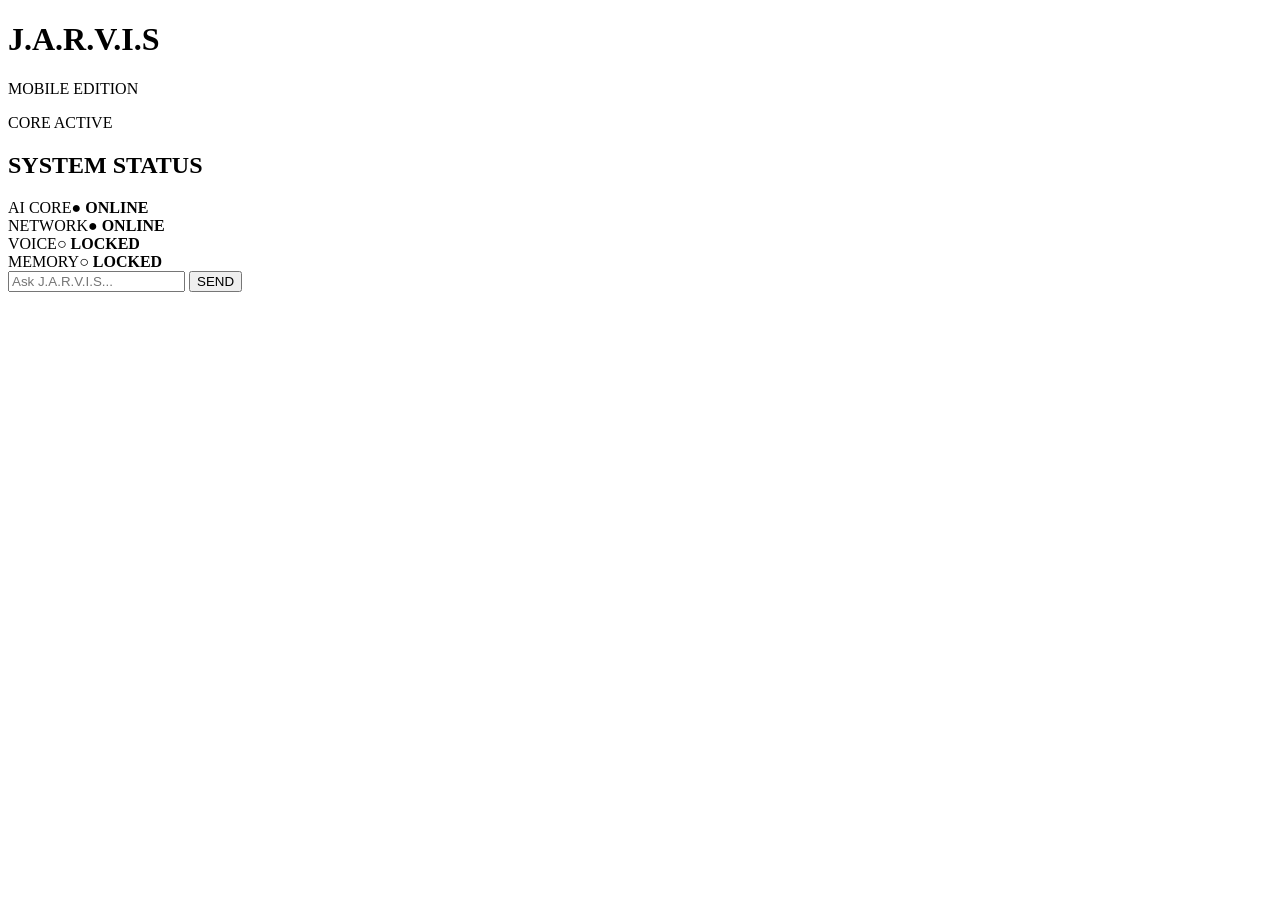
<file: index.html>
<!DOCTYPE html>
<html>
<head>
<meta charset="UTF-8">
<meta name="viewport" content="width=device-width, initial-scale=1">
<title>J.A.R.V.I.S</title>
<link rel="stylesheet" href="style.css">
</head>
<body>
 <header><h1>J.A.R.V.I.S</h1><p>MOBILE EDITION</p></header>
 <div class="core">
 <div class="ring r1"></div>
 <div class="ring r2"></div>
 <div class="center"></div>
 </div>
 <p class="core-text">CORE ACTIVE</p>
 <div class="status">
 <h2>SYSTEM STATUS</h2>
 <div class="row"><span>AI CORE</span><b class="on">● ONLINE</b></div>
 <div class="row"><span>NETWORK</span><b class="on">● ONLINE</b></div>
 <div class="row"><span>VOICE</span><b class="off">○ LOCKED</b></div>
 <div class="row"><span>MEMORY</span><b class="off">○ LOCKED</b></div>
 </div>
 <div class="chat" id="chat"></div>
 <div class="input-area">
 <input id="msg" placeholder="Ask J.A.R.V.I.S...">
 <button id="send">SEND</button>
 </div>
 <script src="script.js"></script>
</body>
</html>
</file>
<file: style.css>
@import url('https://fonts.googleapis.com/css2?
family=Orbitron:wght@400;700&display=swap');
*{margin:0;padding:0;box-sizing:border-box;font-family:'Orbitron'}
body{background:#000;color:#0ff;padding:20px}
header{text-align:center}
header h1{letter-spacing:6px;text-shadow:0 0 12px #0ff}
header p{font-size:10px;letter-spacing:4px;opacity:.6}
.core{position:relative;width:160px;height:160px;margin:25px auto}
.ring{position:absolute;border:2px solid #0ff;border-radius:50%;box-shadow:0 0 15px #0ff}
.r1{inset:0;border-top-color:transparent;animation:spin 3s linear infinite}
.r2{inset:20px;border-bottom-color:transparent;animation:spin 2s linear infinite reverse}
.center{position:absolute;inset:50px;background:#0ff;border-radius:50%;box-shadow:0 0 
30px #0ff;animation:pulse 1.5s infinite}
@keyframes spin{to{transform:rotate(360deg)}}
@keyframes pulse{50%{opacity:.4}}
.core-text{text-align:center;font-size:11px;letter-spacing:3px}
.status{border:1px solid rgba(0,255,255,.3);background:rgba(0,255,255,.05);padding:
12px;margin:20px 0}
.status h2{font-size:12px;letter-spacing:2px;margin-bottom:8px}
.row{display:flex;justify-content:space-between;font-size:11px;margin:6px 0}
.on{color:#0f0}.off{color:#f00}
.chat{border:1px solid rgba(0,255,255,.3);height:150px;overflow-y:auto;padding:10px;font-
size:12px}
.msg{margin:6px 0;padding:6px;border-left:2px solid #0ff;background:rgba(0,255,255,.08)}
.msg.user{border-left-color:#fff}
.input-area{display:flex;gap:8px;margin-top:12px}
input{flex:1;background:#000;border:1px solid #0ff;color:#0ff;padding:10px}
button{background:#0ff;color:#000;border:none;padding:10px 16px;font-weight:bold}
</file>
